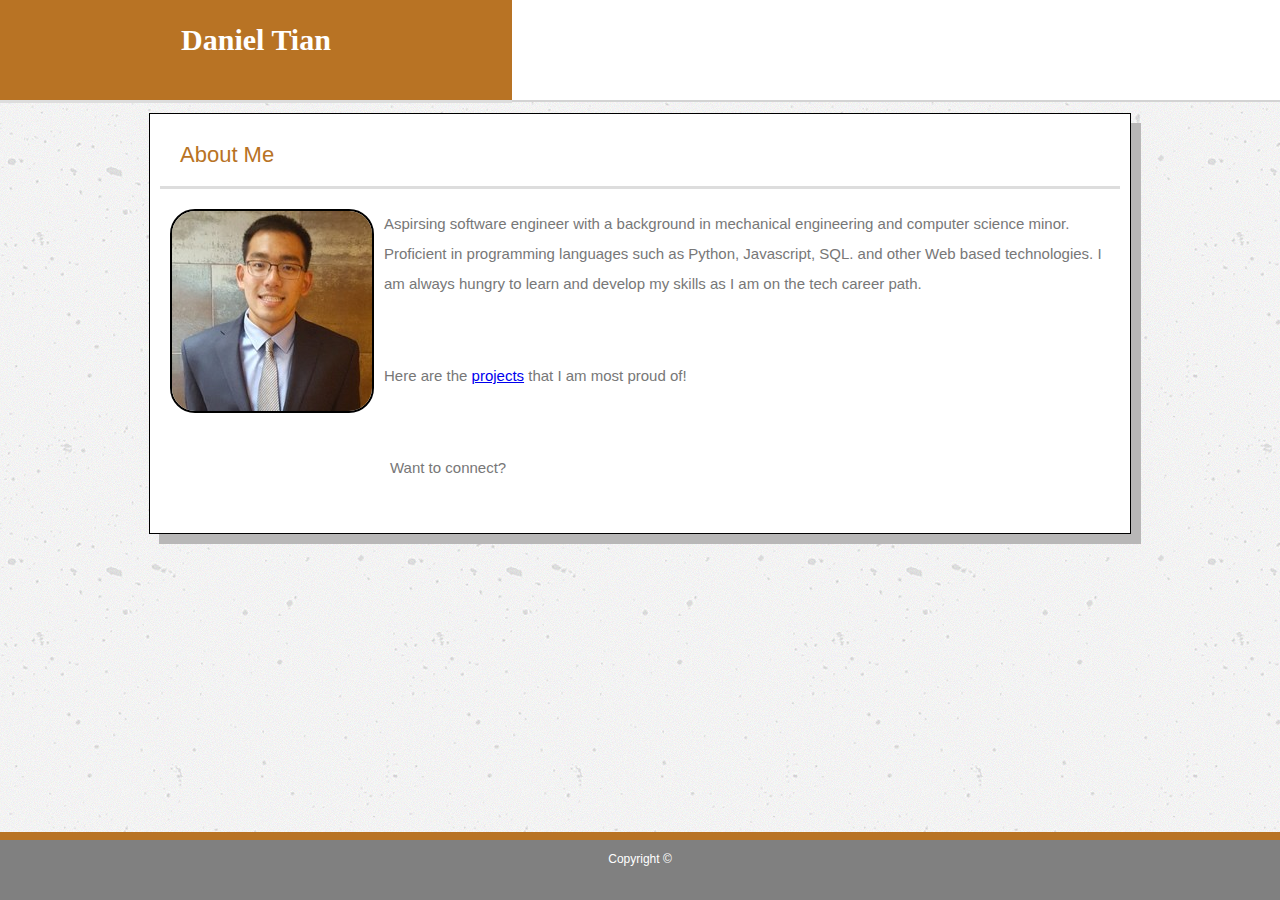
<file: index.html>
<!DOCTYPE html>
<html lang="english">
    <head>
        <meta charset="utf-8">
        <title>About Me</title>
        <link rel="stylesheet" type="text/css" href="assets/css/reset.css">
        <link rel="stylesheet" type="text/css" href="assets/css/styles.css">
        <link rel="stylesheet" href="https://use.fontawesome.com/releases/v5.8.1/css/all.css" integrity="sha384-50oBUHEmvpQ+1lW4y57PTFmhCaXp0ML5d60M1M7uH2+nqUivzIebhndOJK28anvf" crossorigin="anonymous">
        <meta name="viewport" content="width=device-width, initial-scale=1">
    </head>
    <body>
        <header>
            <div id="master-head">
                    <a href="index.html"><h1 id="title">Daniel Tian</h1></a>
             </div>
        </header>
        <section>
            <div id = "container-about-me">
                    <div class="about-me">
                            <h2 id="about-title">About Me</h2>
                            <div id="about-desp">
                                <img id = "profile-pic" src="assets/images/pic.jpeg" alt="Picture of Daniel">
                                <p id="paragraph1"> Aspirsing software engineer with a background in mechanical engineering and computer science minor. Proficient in programming languages such as Python, Javascript, SQL. and other Web based technologies. I am always hungry to learn and develop my skills as I am on the tech career path.</p>
                                <br><br>
                                <p id="portfolio">Here are the <a href="portfolio.html">projects</a> that I am most proud of!</p>
                                <br><br>
                                <p id="connect">Want to connect? <br><a href="https://www.linkedin.com/in/daniel-tian-128a3786/"><i class="fab fa-linkedin-in" id="linked-in"></i></a><a href="https://github.com/ddtian38"><i class="fab fa-github" id="github"></i></a></p>

                            </div>
                    </div>
            </div>

        </section>
        <footer class="footer"><span id="copyright">Copyright &#169;</span></footer>
    </body>


</html>
</file>
<file: assets/css/styles.css>
/* General */
body{
    margin: 0 auto;
    background-image: url("../images/concrete-texture.png");
    font-family: 'Arial', 'Helvetica Neue', Helvetica, sans-serif;
}

h1,
h2,
p {
  margin-bottom: 10px;
}

p:last-child {
    margin-bottom: 0;
  }

h1{
  padding-bottom: 20px;
  font-size: 30px;
  line-height: 49px;
  border-bottom: 3px solid #dddddd;
}

h2{
  font-size: 22px;
}
/* NavBar */
header{
    background-color: white;
    font-family: 'Georgia', Times, "Times New Roman", serif;
    height: 100px;
    width: 100%;
    border-bottom: 2px solid lightgray;
}

#title{
    float: left;
    color:white; 
    background-color: #b87324;
    width: 40%;
    height: 80%;
    font-family: Georgia, Times, "Times New Roman", serif;
    font-size: 30px;
    font-weight: 700;
    line-height: 80px;
    color: #ffffff;
    text-align: center;

}

#nav-bar{
    width: 40%;
    float: right;
    margin-top: 30px;
    padding: 10px;
    background-color: #ffffff;
    text-align: center;
    justify-content: center;
}



#nav-bar a{
    font-size: 14px;
    text-decoration: none;
    color: #777777;
    display: inline-block;
    padding-left: 5px;
    border-left: 2px solid gray;
}

#nav-bar a:first-child {
    border-left: 0 none;
  }

#nav-bar a:hover{

    color: #b87324;

}

/*Body*/
section{
    margin: 0 auto;
    width: 960px;
    background: white;
    border: 1px solid black;
    clear: both;
    padding: 10px;
    box-shadow: 10px 10px rgb(184, 183, 183);
}


/*Footer*/
.footer {
    position: fixed;
    left: 0;
    bottom: 0;
    height: 50px;
    width: 100%;
    background-color: gray;
    border-top: 8px solid #b87324;
    margin-top: -50px;
    padding-top: 10px;
    color: white;
    text-align: center;
  }

  #copyright{
      font-size: 12px;
      padding-top:10px;
  }


/*index.html*/
.about-me{
    background-color: white;
}
#about-title{
    color: #b87324;
    padding: 20px;
    border-bottom: 3px solid #dddddd;
}

#profile-pic{
    float: left;
    margin: 10px;
    border: 2px solid black;
    display: block;
    border-radius: 25px;
}

p{
    color:#777777; 
    font-size: 15px;
    line-height: 30px;
    padding: 10px;
}
 #portfolio, #connect{
     margin-left: 0px;
 }

 #connect{
     margin-left: 220px;
 }

i{
    width: 200%;
    margin: 5px;
}


/* Portfolio.html */

#portfolio-title{
    color: #b87324;
    padding-bottom: 20px;
    border-bottom: 3px solid #dddddd;
}

.project-content{
    margin-left: 10%;
    height: 100vh;
}

.project-container{
  position: relative;
  width: 30%;
  height: 150px;
  padding: 10px;
  float: left;
  margin: 10px;

}

.projects{
    height: 100%;
    width: 100%;
    z-index: -1;
    border: 5px solid gray; 
    border-radius: 7px;
}


.text-block{
    width: 95%;
    height: 20%;
    border: 2px black solid;
    position: absolute;
    bottom:20px;
    right: 2px;
    background-color: #b87324;
    color: white;
    opacity: 0.9;
    text-align: center;
  }

  .text-block:hover {
    transform: scale(1.05);
    box-shadow: 0 10px 10px rgb(184, 183, 183);
  }
  

 /* Media query condiitons */
 @media screen and (max-width: 980px) and (min-width: 768px){

    /* Responsive changes for nav-bar */
    #title{
        margin-left: 10px;
    }

    #nav-bar{
        margin-right: 10px;

    }
    
    /* Responsive changes for contents in the body */
    section{
        margin: auto 0;
        width: 95%;
      }

      /* Responsive changes for contents in the index.html */
      p{
          font-size: 17px;
      }

  }

  @media screen and (max-width: 768px) and (min-width: 640px){
    /* Responsive changes for nav-bar */
    #nav-bar a{
    font-size: 16px;
    }

    /* Responsive changes for contents in the body */
    section{
        margin: 10px;
        width: 90%;
      }

      p{
          font-size: 17px;
      }

  }

  @media screen and (max-width: 640px){
/* Responsive changes for nav-bar */
    header{
        width: 100%;
    }

    #title{
        width: 100%;
        margin-bottom: 0;
    }

    #nav-bar{
        margin-top: 0px;
        width: 100%;

    }
/* Responsive changes for contents in the body */
    section{
        margin-top: 50px;
        width: 80%;
    }



/* Responsive changes for contents in the body for index.html */
    img{
        width: 40%;
        height: auto;
    }

/* Responsive changes for contents in the body for contact.html */
    input[type=submit]{
        width: 20%;
    }

    /* Responsive changes for contents in the body for portfolio.html */
    .project-container{
        width: 80%;
        float: none;
    }
  }
</file>
